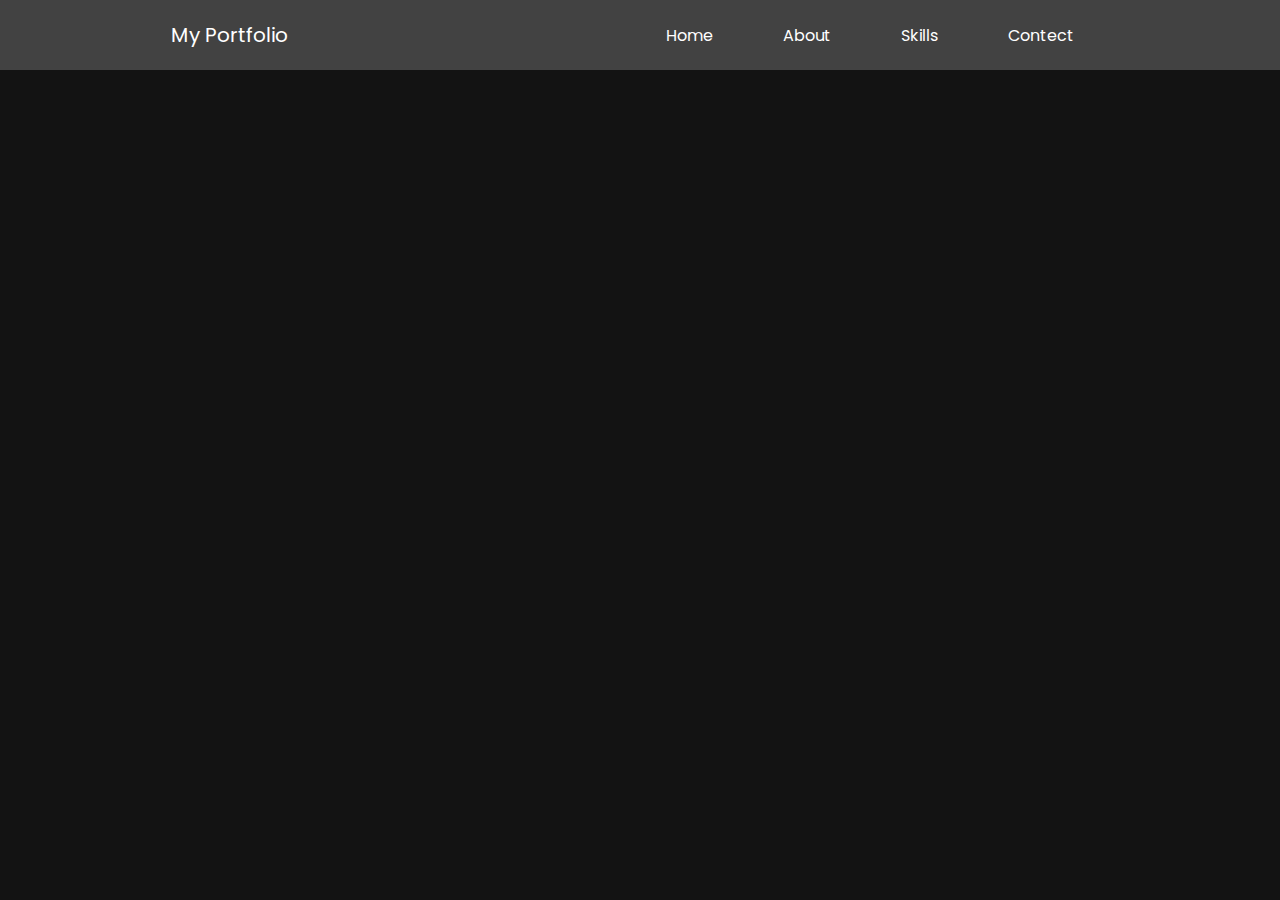
<file: home.html>
<!DOCTYPE html>
<html lang="en">

<head>
    <meta charset="UTF-8">
    <meta name="viewport" content="width=device-width, initial-scale=1.0">
    <title>My portfolio</title>

    <link rel="stylesheet" href="style.css">
</head>

<body>
    <header>
        <nav>
            <div class="left">My Portfolio</div>
            <div class="right">
                <ul>
                    <li>Home</li>
                    <li>About</li>
                    <li>Skills</li>
                    <li>Contect</li>
                </ul>
            </div>
        </nav>
    </header>
</body>

</html>
</file>
<file: style.css>
@import url('https://fonts.googleapis.com/css2?family=Montserrat:ital,wght@0,100..900;1,100..900&family=Poppins:ital,wght@0,100;0,200;0,300;0,400;0,500;0,600;0,700;0,800;0,900;1,100;1,200;1,300;1,400;1,500;1,600;1,700;1,800;1,900&display=swap');
* {
    margin: 0;
    padding: 0;
}

body {
    background-color: rgb(19, 19, 19);
    color: white;
    font-family: "Poppins", sans-serif;
}

nav {
    display: flex;
    height: 70px;
    width: 100%;
    justify-content: space-around;
    align-items: center;
    background-color: rgb(66, 66, 66);
}

nav ul {
    display: flex;
    justify-content: center;
}

nav ul li {
    list-style: none;
    margin: 0px 25px;
    padding: 10px;
}

nav ul li a {
    text-decoration: none;
    color: white;
}

nav ul li a:hover {
    color: rgb(151, 253, 166);
}


/* underline */

nav ul li a::after {
    content: "";
    width: 0;
    height: 2px;
    background: rgb(151, 253, 166);
    display: block;
    transition: 0.3s;
}

nav ul li a:hover::after {
    width: 100%;
}


/* underline */

main hr {
    border: 0;
    height: 1.5px;
    margin: 5%;
    background: rgb(104, 253, 104);
}

.left {
    font-size: 20px;
}

.first-section {
    display: flex;
    justify-content: space-around;
    align-items: center;
    margin: 130px 100px;
}

.first-section div {
    width: 40%;
    display: inline;
}

.left-section {
    font-size: 2.5rem;
}

.highlight {
    color: rgb(121, 242, 121);
}

.right-section img {
    width: 300px;
    margin: 20px 50px;
}

.second-section {
    height: 80vh;
    margin: 96px;
}

.second-section .box {
    display: flex;
    margin: 40px 0;
    gap: 15rem;
}

.second-section .box .vertical ul {
    margin: 10px 0;
}

.second-section .box .vertical ul li {
    display: block;
    font-size: 12px;
    font-weight: 200;
    color: rgb(173, 253, 157);
}

footer {
    height: 250px;
    background: rgb(53, 46, 46);
    box-sizing: border-box;
}

.footer {
    display: flex;
    font-size: 0.8rem;
    margin: 20px 50px;
    padding: 25px 0px;
    justify-content: space-around;
}

.footer ul {
    list-style: none;
    margin: 20px 0px;
}

.second ul li a {
    text-decoration: none;
    color: white;
}

.second ul li a:hover {
    color: rgb(151, 253, 166);
}
</file>
